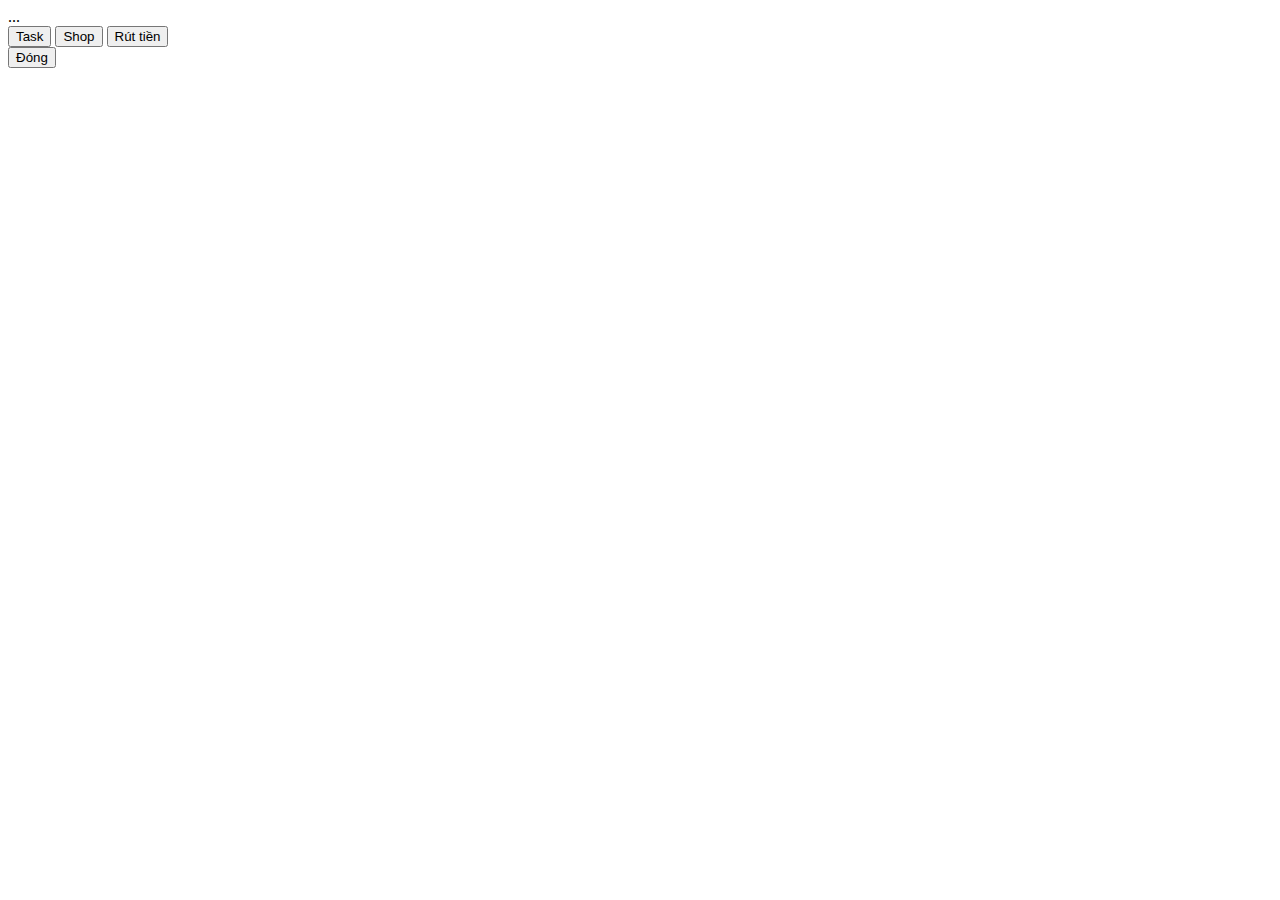
<file: index.html>
<!DOCTYPE html>
<html lang="vi">
<head>
<meta charset="UTF-8">
<meta name="viewport" content="width=device-width, initial-scale=1.0, maximum-scale=1.0, user-scalable=no">
<title>Nông Trại Hạnh Phúc</title>
<script src="https://telegram.org/js/telegram-web-app.js"></script>
<style>
/* Giữ nguyên style cũ, chỉ thêm vài hiệu ứng */
.cell.ready{animation:glow 1.5s infinite}
@keyframes glow{0%,100%{box-shadow:0 0 20px gold}50%{box-shadow:0 0 40px orange}}
.cell.boosted{box-shadow:0 0 30px #00ff00 !important;background:#90ff90 !important}
.time-left{font-size:11px !important}
</style>
</head>
<body>
<!-- Giữ nguyên giao diện cũ -->
<div class="top-bar"> ... </div>
<div class="field"><div id="grid" class="grid"></div></div>
<div class="bottom-menu">
    <button onclick="openTab('tasks')" class="menu-btn">Task</button>
    <button onclick="openTab('shop')" class="menu-btn">Shop</button>
    <button onclick="harvestAllReady()" class="menu-btn" id="harvestBtn" style="display:none;background:#ff5722;color:white">Thu hết!</button>
    <button onclick="openTab('withdraw')" class="menu-btn">Rút tiền</button>
</div>
<div id="popup" class="popup hidden"><div class="popup-box"><div id="popupContent"></div><button onclick="closePopup()" class="close-btn">Đóng</button></div></div>

<script>
const tg = window.Telegram.WebApp;
tg.ready(); tg.expand();
const userId = tg.initDataUnsafe?.user?.id || 'guest';
document.getElementById("playerName").textContent = tg.initDataUnsafe?.user?.first_name || "Nông dân";

let data = JSON.parse(localStorage.getItem(`nthp_${userId}`) || '{}');
if (!data.gold) data = {
    gold: 0, diamond: 0, exp: 0, level: 1,
    plots: Array(9).fill().map((_,i)=>({locked:i>0, planted_at:null, type:0})),
    boosts: {speed:0}
};

const PLANTS = [
    {name:"Cải bắp", time: 18900000, profit:6},    // 5h15p = 18900s
    {name:"Cà rốt", time: 14400000, profit:12},   // 4h
    {name:"Dâu tây", time: 10800000, profit:30}   // 3h
];

function saveData(){ localStorage.setItem(`nthp_${userId}`, JSON.stringify(data)); }
function getGrowTime(plot){ 
    let t = PLANTS[plot.type || 0].time;
    if (data.boosts.speed > Date.now()) t /= 10; // boost 10x
    return t;
}
function getProfit(plot){ return PLANTS[plot.type || 0].profit; }

function renderPlots(){
    const g = document.getElementById("grid"); g.innerHTML="";
    let hasReady = false;
    data.plots.forEach((p,i)=>{
        const c = document.createElement("div");
        c.className = "cell";
        if (p.locked){
            c.innerHTML = `Ô ${i+1}<br>🔒 20k xu`;
            c.onclick = ()=>unlockPlot(i);
        } else if (!p.planted_at){
            c.innerHTML = "+";
            c.onclick = ()=>plant(i);
        } else {
            const elapsed = Date.now() - p.planted_at;
            const timeLeft = getGrowTime(p) - elapsed;
            if (timeLeft <= 0){
                c.classList.add("ready");
                c.innerHTML = "✨";
                c.onclick = ()=>harvest(i);
                hasReady = true;
            } else {
                c.classList.add("planted");
                if (data.boosts.speed > Date.now()) c.classList.add("boosted");
                c.innerHTML = "🌱";
                const m = Math.ceil(timeLeft/60000);
                c.innerHTML += `<div class="time-left">${m}'</div>`;
            }
        }
        g.appendChild(c);
    });
    document.getElementById("harvestBtn").style.display = hasReady?"block":"none";
}

function unlockPlot(i){
    if (data.gold >= 20000){
        data.gold -= 20000;
        data.plots[i].locked = false;
        saveData(); renderPlots(); updateUI();
        tg.showAlert("Mở ô thành công!");
    }
}
function plant(i){
    data.plots[i].planted_at = Date.now();
    saveData(); renderPlots();
}
function harvest(i){
    data.gold += getProfit(data.plots[i]);
    data.exp += 10;
    data.plots[i].planted_at = null;
    checkLevelUp();
    saveData(); renderPlots(); updateUI();
    tg.HapticFeedback.impactOccurred("heavy");
}
function harvestAllReady(){
    let total = 0;
    data.plots.forEach((p,i)=>{
        if (p.planted_at && (Date.now() - p.planted_at) >= getGrowTime(p)){
            total += getProfit(p);
            data.plots[i].planted_at = null;
        }
    });
    if (total>0){
        data.gold += total;
        data.exp += total;
        checkLevelUp();
        saveData(); renderPlots(); updateUI();
        tg.showAlert(`Thu hoạch tất cả +${total} xu!`);
    }
}
function checkLevelUp(){
    const need = data.level * 120;
    if (data.exp >= need){
        data.level++;
        data.exp -= need;
        data.diamond += 1;
        tg.showAlert(`Lên Lv.${data.level}! +1 kim cương`);
    }
}
function updateUI(){
    document.getElementById('gold').textContent = data.gold.toLocaleString();
    document.getElementById('diamond').textContent = data.diamond;
    document.getElementById('playerLevel').textContent = `Lv.${data.level} • ${data.exp}/${data.level*120} exp`;
}

function openTab(t){
    const c = document.getElementById("popupContent");
    if (t==='shop'){
        c.innerHTML = `
            <h2>Boost & VIP</h2>
            <button onclick="buyBoost()" class="close-btn">Tăng tốc 10x - 10 phút (1 kim cương)</button>
            <button onclick="buyVipPlot()" class="close-btn">Mở ô VIP (100 kim cương)</button>
        `;
    } else if (t==='withdraw'){
        c.innerHTML = `
            <h2>Rút tiền thẻ cào</h2>
            <select id="amount"><option value="50000">50k</option><option value="100000">100k</option></select>
            <p>Phí rút: 5 kim cương</p>
            <button onclick="withdraw()" class="rut-btn close-btn">Rút ngay</button>
        `;
    }
    document.getElementById("popup").classList.remove("hidden");
}
function closePopup(){ document.getElementById("popup").classList.add("hidden"); }

function buyBoost(){
    if (data.diamond >= 1){
        data.diamond -= 1;
        data.boosts.speed = Date.now() + 600000; // 10 phút
        tg.showAlert("Tăng tốc 10x trong 10 phút!");
        saveData(); renderPlots(); updateUI(); closePopup();
    }
}
function buyVipPlot(){
    if (data.diamond >= 100){
        data.diamond -= 100;
        const locked = data.plots.findIndex(p=>p.locked);
        if (locked !== -1) data.plots[locked].locked = false;
        tg.showAlert("Mở ô VIP thành công!");
        saveData(); renderPlots(); updateUI(); closePopup();
    }
}
function withdraw(){
    const amount = parseInt(document.getElementById("amount").value);
    if (data.gold >= amount && data.diamond >= 5){
        data.gold -= amount;
        data.diamond -= 5;
        tg.showAlert(`Rút ${amount/1000}k thành công! Thẻ cào gửi trong 5 phút`);
        saveData(); updateUI(); closePopup();
    } else tg.showAlert("Không đủ xu hoặc kim cương!");
}

setInterval(renderPlots, 1000);
renderPlots(); updateUI();
</script>
</body>
</html>
</file>
